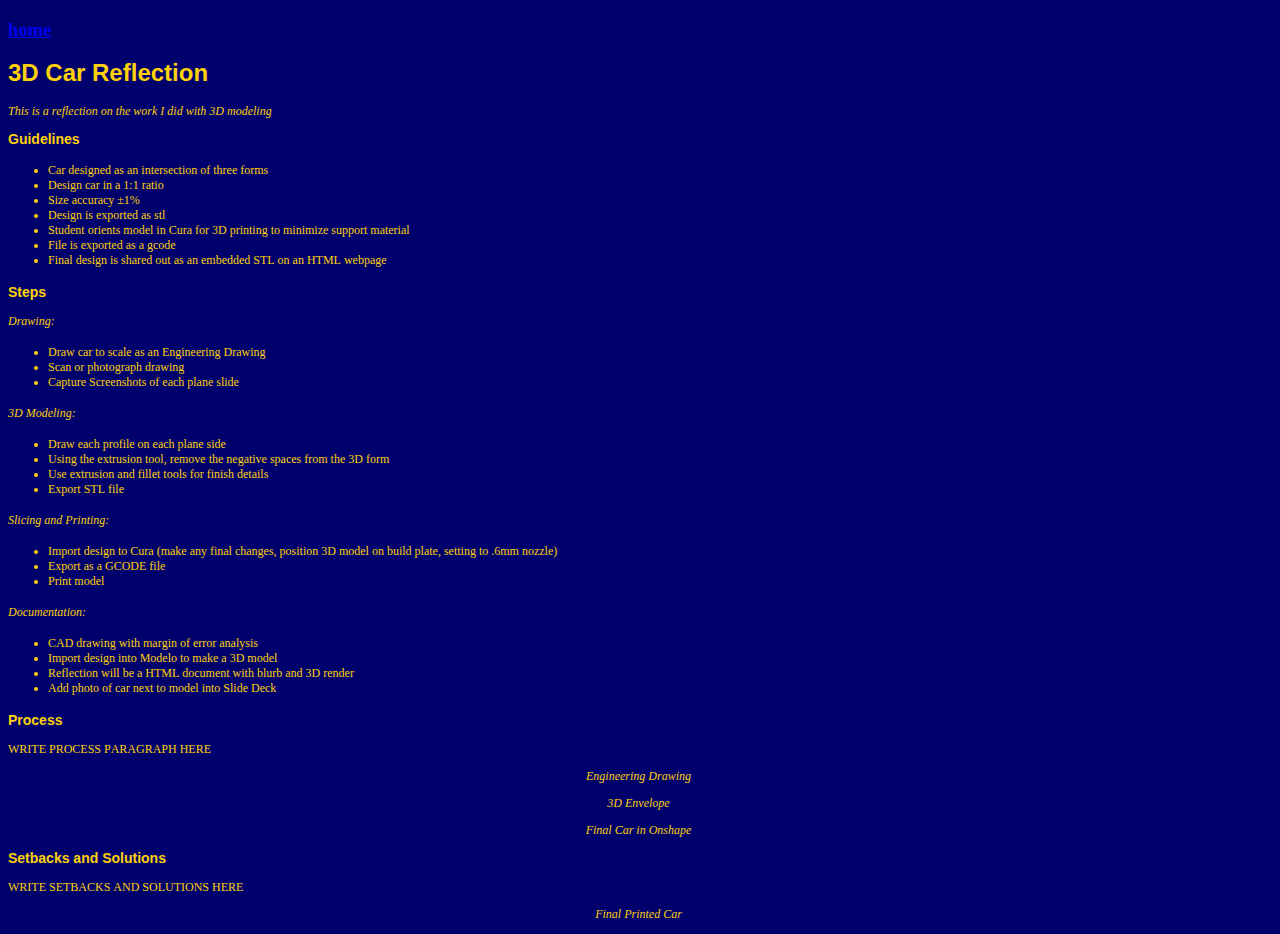
<file: Car/Taylor Reflection 3D Car.html>
<!DOCTYPE html PUBLIC "-//W3C//DTD HTML 4.01//EN" "http://www.w3.org/TR/html4/strict.dtd">
<html>
<head>
  <meta http-equiv="Content-Type" content="text/html; charset=utf-8">
  <meta http-equiv="Content-Style-Type" content="text/css">
  <title></title>
  <meta name="Generator" content="Cocoa HTML Writer">
  <meta name="CocoaVersion" content="1671.6">
  <style type="text/css">
    body {background-color: #00006d}
    p.p2 {margin: 0.0px 0.0px 12.0px 0.0px; line-height: 14.0px; font: 12.0px Times; color: #fed10a; -webkit-text-stroke: #fed10a}
    p.p5 {margin: 0.0px 0.0px 0.0px 0.0px; text-align: center; line-height: 14.0px; font: 12.0px Times; color: #fed10a; -webkit-text-stroke: #fed10a}
    p.p6 {margin: 0.0px 0.0px 12.0px 0.0px; text-align: center; line-height: 14.0px; font: 12.0px Times; color: #fed10a; -webkit-text-stroke: #fed10a}
    li.li4 {margin: 0.0px 0.0px 0.0px 0.0px; line-height: 14.0px; font: 12.0px Times; color: #fed10a; -webkit-text-stroke: #fed10a}
    span.s1 {font-kerning: none}
    span.s2 {-webkit-text-stroke: 0px #000000}
    ul.ul1 {list-style-type: disc}
  </style>
</head>
<body>
<h3> <a href= "../index.html"> home </a> </h3>
<h1 style="margin: 0.0px 0.0px 16.1px 0.0px; line-height: 28.0px; font: 24.0px Helvetica; color: #fed10a; -webkit-text-stroke: #fed10a"><span class="s1"><b>3D Car Reflection</b></span></h1>
<p class="p2"><span class="s1"><i>This is a reflection on the work I did with 3D modeling<span class="Apple-converted-space"> </span></i></span></p>
<h3 style="margin: 0.0px 0.0px 14.0px 0.0px; line-height: 16.0px; font: 14.0px Helvetica; color: #fed10a; -webkit-text-stroke: #fed10a"><span class="s1"><b>Guidelines</b></span></h3>
<ul class="ul1">
  <li class="li4"><span class="s2"></span><span class="s1">Car designed as an intersection of three forms<span class="Apple-converted-space"> </span></span></li>
  <li class="li4"><span class="s2"></span><span class="s1">Design car in a 1:1 ratio<span class="Apple-converted-space"> </span></span></li>
  <li class="li4"><span class="s2"></span><span class="s1">Size accuracy ±1%<span class="Apple-converted-space"> </span></span></li>
  <li class="li4"><span class="s2"></span><span class="s1">Design is exported as stl<span class="Apple-converted-space"> </span></span></li>
  <li class="li4"><span class="s2"></span><span class="s1">Student orients model in Cura for 3D printing to minimize support material<span class="Apple-converted-space"> </span></span></li>
  <li class="li4"><span class="s2"></span><span class="s1">File is exported as a gcode<span class="Apple-converted-space"> </span></span></li>
  <li class="li4"><span class="s2"></span><span class="s1">Final design is shared out as an embedded STL on an HTML webpage<span class="Apple-converted-space"> </span></span></li>
</ul>
<h3 style="margin: 0.0px 0.0px 14.0px 0.0px; line-height: 16.0px; font: 14.0px Helvetica; color: #fed10a; -webkit-text-stroke: #fed10a"><span class="s1"><b>Steps</b></span></h3>
<p class="p2"><span class="s1"><i>Drawing:<span class="Apple-converted-space"> </span></i></span></p>
<ul class="ul1">
  <li class="li4"><span class="s2"></span><span class="s1">Draw car to scale as an Engineering Drawing<span class="Apple-converted-space"> </span></span></li>
  <li class="li4"><span class="s2"></span><span class="s1">Scan or photograph drawing<span class="Apple-converted-space"> </span></span></li>
  <li class="li4"><span class="s2"></span><span class="s1">Capture Screenshots of each plane slide</span></li>
</ul>
<p class="p2"><span class="s1"><i>3D Modeling:<span class="Apple-converted-space"> </span></i></span></p>
<ul class="ul1">
  <li class="li4"><span class="s2"></span><span class="s1">Draw each profile on each plane side<span class="Apple-converted-space"> </span></span></li>
  <li class="li4"><span class="s2"></span><span class="s1">Using the extrusion tool, remove the negative spaces from the 3D form<span class="Apple-converted-space"> </span></span></li>
  <li class="li4"><span class="s2"></span><span class="s1">Use extrusion and fillet tools for finish details</span></li>
  <li class="li4"><span class="s2"></span><span class="s1">Export STL file</span></li>
</ul>
<p class="p2"><span class="s1"><i>Slicing and Printing:<span class="Apple-converted-space"> </span></i></span></p>
<ul class="ul1">
  <li class="li4"><span class="s2"></span><span class="s1">Import design to Cura (make any final changes, position 3D model on build plate, setting to .6mm nozzle)<span class="Apple-converted-space"> </span></span></li>
  <li class="li4"><span class="s2"></span><span class="s1">Export as a GCODE file<span class="Apple-converted-space"> </span></span></li>
  <li class="li4"><span class="s2"></span><span class="s1">Print model</span></li>
</ul>
<p class="p2"><span class="s1"><i>Documentation:<span class="Apple-converted-space"> </span></i></span></p>
<ul class="ul1">
  <li class="li4"><span class="s2"></span><span class="s1">CAD drawing with margin of error analysis<span class="Apple-converted-space"> </span></span></li>
  <li class="li4"><span class="s2"></span><span class="s1">Import design into Modelo to make a 3D model<span class="Apple-converted-space"> </span></span></li>
  <li class="li4"><span class="s2"></span><span class="s1">Reflection will be a HTML document with blurb and 3D render</span></li>
  <li class="li4"><span class="s2"></span><span class="s1">Add photo of car next to model into Slide Deck</span></li>
</ul>
<h3 style="margin: 0.0px 0.0px 14.0px 0.0px; line-height: 16.0px; font: 14.0px Helvetica; color: #fed10a; -webkit-text-stroke: #fed10a"><span class="s1"><b>Process</b></span></h3>
<p class="p2"><span class="s1">WRITE PROCESS PARAGRAPH HERE<span class="Apple-converted-space"> </span></span></p>
<p class="p5"><span class="s1"></span></p>
<p class="p6"><span class="s1"><i>Engineering Drawing<span class="Apple-converted-space"> </span></i></span></p>
<p class="p5"><span class="s1"></span></p>
<p class="p6"><span class="s1"><i>3D Envelope<span class="Apple-converted-space"> </span></i></span></p>
<p class="p5"><span class="s1"></span></p>
<p class="p6"><span class="s1"><i>Final Car in Onshape</i><span class="Apple-converted-space"> </span></span></p>
<h3 style="margin: 0.0px 0.0px 14.0px 0.0px; line-height: 16.0px; font: 14.0px Helvetica; color: #fed10a; -webkit-text-stroke: #fed10a"><span class="s1"><b>Setbacks and Solutions</b></span></h3>
<p class="p2"><span class="s1">WRITE SETBACKS AND SOLUTIONS HERE</span></p>
<p class="p5"><span class="s1"></span></p>
<p class="p6"><span class="s1"><i>Final Printed Car<span class="Apple-converted-space"> </span></i></span></p>
</body>
</html>
</file>
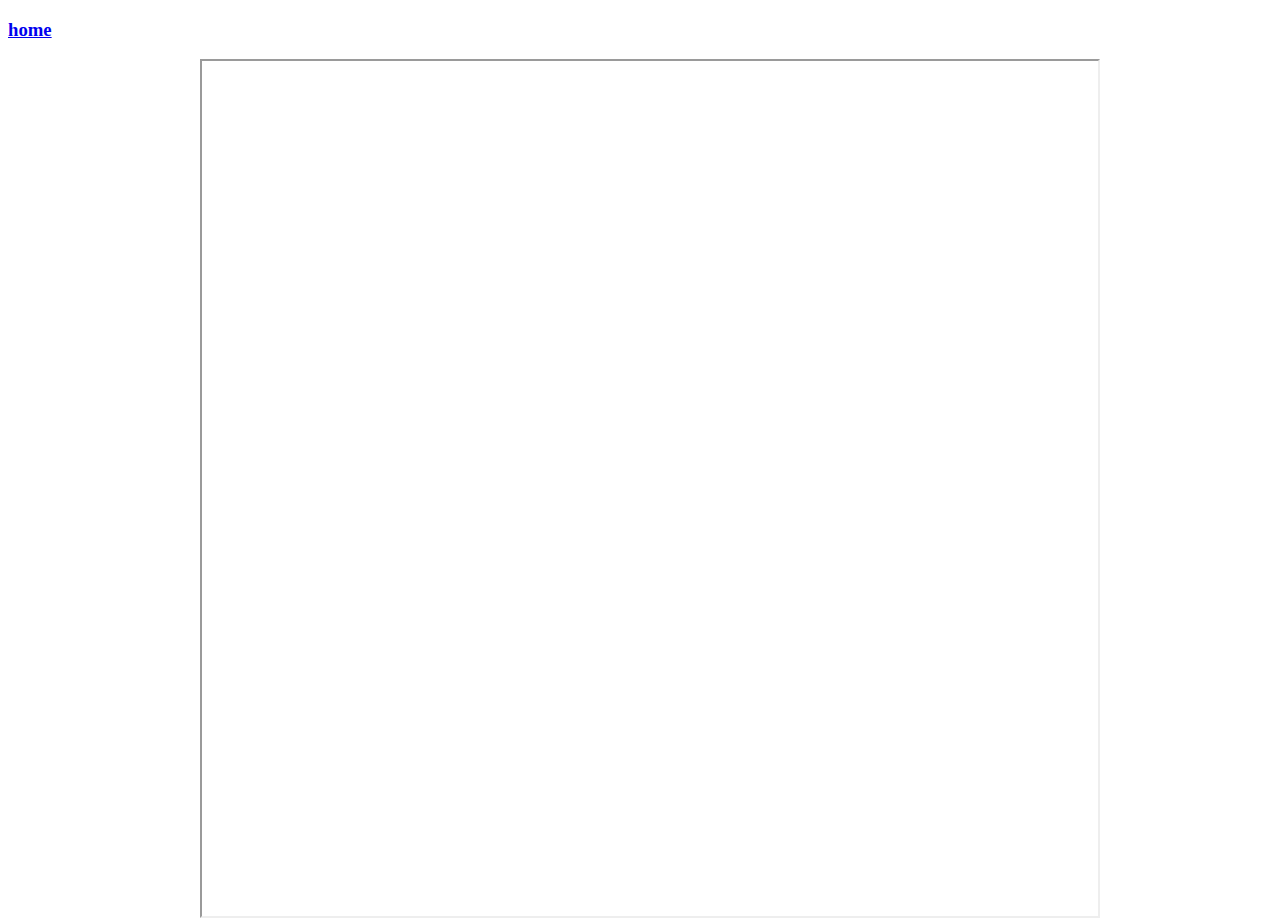
<file: cord catcher/Cordcatcherreflection.html>
<!DOCTYPE html>
<html>

<head>

  <style>
    iframe {
      margin-left: 15vw;
      margin-bottom: vh;
      margin-top: vh;
      height: 95vh;
      width: 70vw;
      position: absolute;
      z-index: 1;
    }
  </style>

</head>
<body>
<h3> <a href= "../index.html"> home </a> </h3>
<iframe src="https://docs.google.com/document/d/e/2PACX-1vQtUBlcX50gSwa5PxLDX3AzueGflHDJuL-9qHAmGCombLs8OuhSTZk3S7IdEFouIVfIAgJcxuQdyA4U/pub?embedded=true"></iframe>
</body>
</html>
</file>
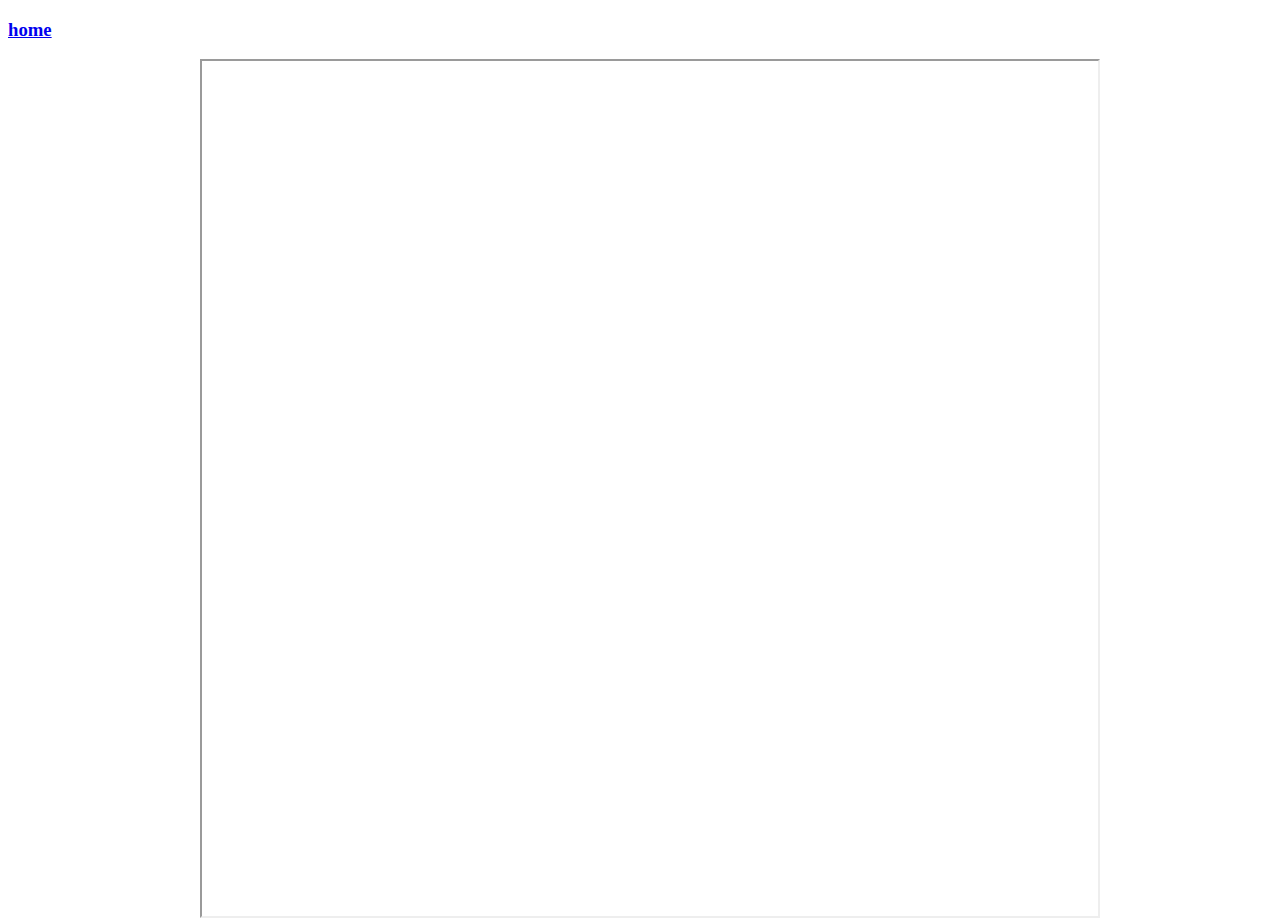
<file: Logo/logoreflection.html>
<!DOCTYPE html>
<html>

<head>

  <style>
    iframe {
      margin-left: 15vw;
      margin-bottom: vh;
      margin-top: vh;
      height: 95vh;
      width: 70vw;
      position: absolute;
      z-index: 1;
    }
  </style>

</head>
<body>

<h3> <a href= "../index.html"> home </a> </h3>
<iframe src="https://docs.google.com/document/d/e/2PACX-1vTQlhIwUhP4sYXOfnkUUSSO-yieO5wsLkfRJeGenbirWPIFFsFdfYvLg7deasRnLp5J3DEwxw-JWZKz/pub?embedded=true"></iframe>
</body>
</html>
</file>
